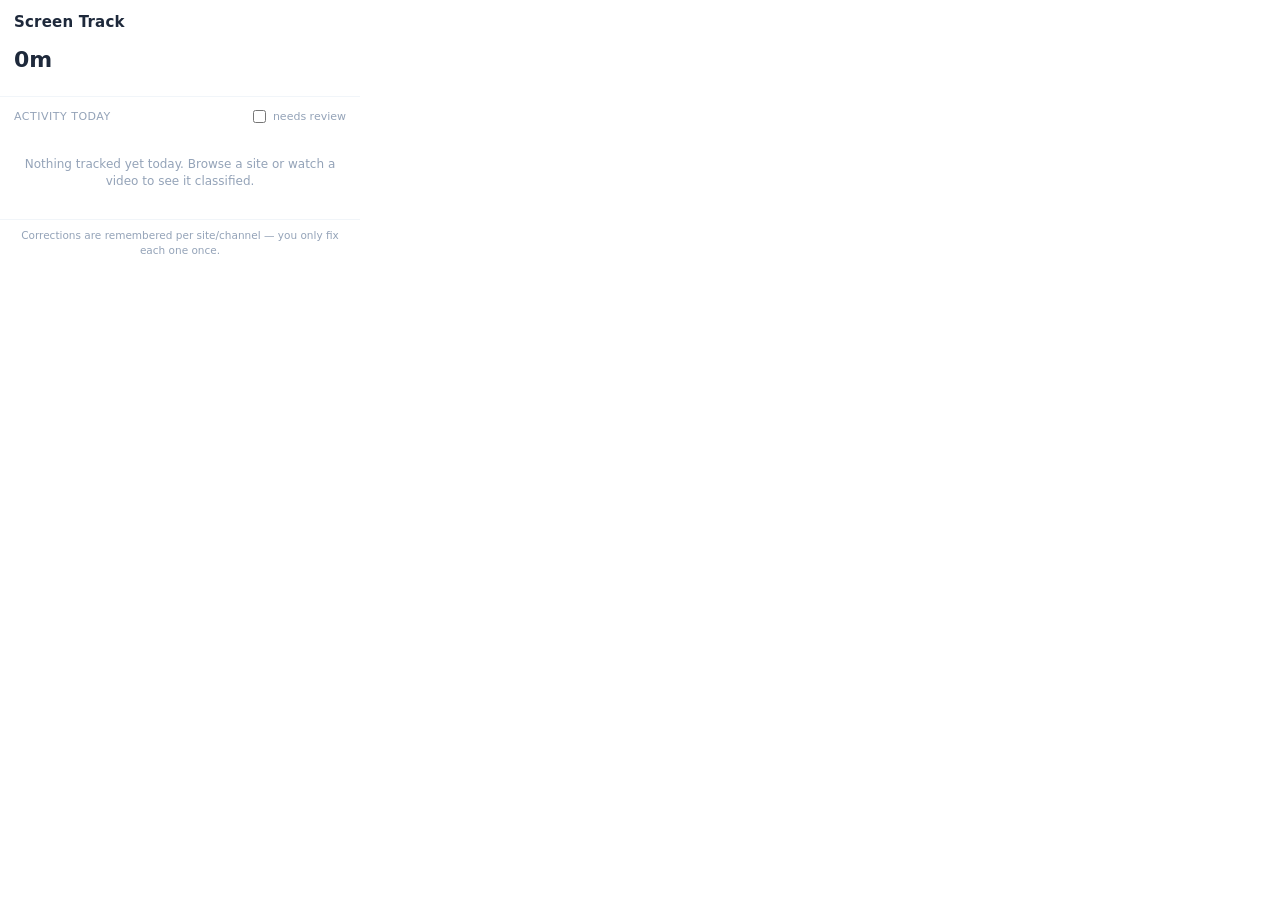
<file: extension/popup/popup.html>
<!doctype html>
<html>
<head>
  <meta charset="utf-8" />
  <link rel="stylesheet" href="popup.css" />
</head>
<body>
  <header>
    <div class="title">Screen&nbsp;Track</div>
    <div class="date" id="date"></div>
  </header>

  <section class="summary">
    <div class="total" id="total">0m</div>
    <div class="bars" id="bars"></div>
  </section>

  <section class="channels">
    <div class="section-head">
      <span>Activity today</span>
      <label class="review-toggle"><input type="checkbox" id="reviewOnly" /> needs review</label>
    </div>
    <div id="list" class="list"></div>
    <div id="empty" class="empty">Nothing tracked yet today. Browse a site or watch a video to see it classified.</div>
  </section>

  <footer>Corrections are remembered per site/channel — you only fix each one once.</footer>

  <script type="module" src="popup.js"></script>
</body>
</html>
</file>
<file: extension/popup/popup.css>
* { box-sizing: border-box; }
html, body { margin: 0; }
body {
  width: 360px;
  font: 13px/1.4 system-ui, -apple-system, "Segoe UI", sans-serif;
  color: #1e293b;
  background: #ffffff;
}
header {
  display: flex; align-items: baseline; justify-content: space-between;
  padding: 12px 14px 8px;
}
.title { font-weight: 700; font-size: 15px; letter-spacing: .2px; }
.date { color: #94a3b8; font-size: 11px; }

.summary { padding: 4px 14px 12px; border-bottom: 1px solid #f1f5f9; }
.total { font-size: 22px; font-weight: 700; margin-bottom: 8px; }
.bars { display: flex; flex-direction: column; gap: 6px; }
.bar-row { display: grid; grid-template-columns: 84px 1fr 52px; align-items: center; gap: 8px; }
.bar-label { font-size: 11px; color: #475569; text-transform: capitalize; }
.bar-track { height: 8px; background: #f1f5f9; border-radius: 6px; overflow: hidden; }
.bar-fill { height: 100%; border-radius: 6px; }
.bar-val { font-size: 11px; color: #64748b; text-align: right; }

.channels { padding: 10px 14px 6px; }
.section-head {
  display: flex; align-items: center; justify-content: space-between;
  font-size: 11px; color: #94a3b8; text-transform: uppercase; letter-spacing: .5px;
  margin-bottom: 6px;
}
.review-toggle { display: flex; align-items: center; gap: 4px; text-transform: none; letter-spacing: 0; cursor: pointer; }
.list { display: flex; flex-direction: column; gap: 2px; max-height: 300px; overflow-y: auto; }

.row { display: grid; grid-template-columns: 10px 1fr auto; align-items: center; gap: 8px; padding: 6px 4px; border-radius: 8px; }
.row:hover { background: #f8fafc; }
.dot { width: 10px; height: 10px; border-radius: 50%; }
.meta { min-width: 0; }
.name { font-weight: 600; white-space: nowrap; overflow: hidden; text-overflow: ellipsis; }
.sub { font-size: 11px; color: #94a3b8; white-space: nowrap; overflow: hidden; text-overflow: ellipsis; }
.review { color: #d97706; font-weight: 600; }
.right { display: flex; align-items: center; gap: 8px; }
.time { font-variant-numeric: tabular-nums; color: #475569; font-size: 12px; }
select { font: inherit; font-size: 11px; padding: 2px 4px; border: 1px solid #e2e8f0; border-radius: 6px; background: #fff; color: #334155; }

.empty { color: #94a3b8; text-align: center; padding: 24px 8px; font-size: 12px; }
footer { padding: 8px 14px 12px; color: #94a3b8; font-size: 10.5px; text-align: center; border-top: 1px solid #f1f5f9; }

@media (prefers-color-scheme: dark) {
  body { background: #0f172a; color: #e2e8f0; }
  .summary, footer { border-color: #1e293b; }
  .bar-track { background: #1e293b; }
  .row:hover { background: #1e293b; }
  .date, .sub, .bar-val, .section-head, .empty, footer { color: #64748b; }
  select { background: #1e293b; color: #e2e8f0; border-color: #334155; }
}
</file>
